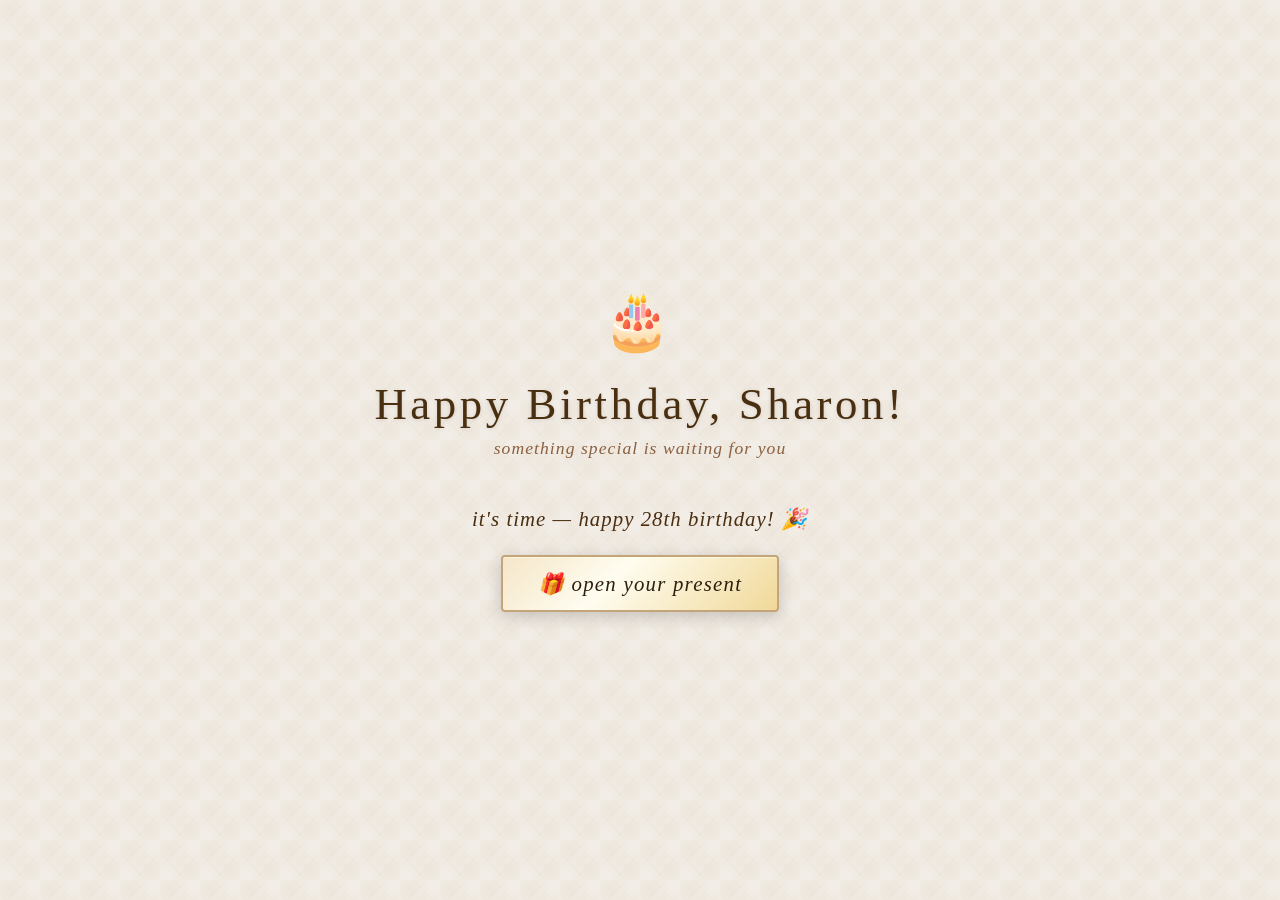
<file: index.html>
<!DOCTYPE html>
<html lang="en">
<head>
  <meta charset="UTF-8" />
  <meta name="viewport" content="width=device-width, initial-scale=1.0" />
  <title>Happy Birthday Sharon 🎂</title>
  <style>
    *, *::before, *::after { box-sizing: border-box; margin: 0; padding: 0; }

    :root {
      --wall: #f2ede6;
      --frame-bdr: #7a5c3a;
      --gold: #c4a47a;
      --text-dark: #2c1e10;
      --text-mid: #4a2e10;
      --text-light: #8a6040;
    }

    html, body {
      height: 100%;
    }

    body {
      background-color: var(--wall);
      background-image:
        radial-gradient(ellipse at 25% 25%, rgba(180,150,110,0.08) 0%, transparent 50%),
        radial-gradient(ellipse at 75% 75%, rgba(180,150,110,0.08) 0%, transparent 50%),
        repeating-linear-gradient(45deg, transparent 0px, transparent 18px, rgba(160,130,90,0.06) 18px, rgba(160,130,90,0.06) 19px),
        repeating-linear-gradient(-45deg, transparent 0px, transparent 18px, rgba(160,130,90,0.06) 18px, rgba(160,130,90,0.06) 19px);
      background-size: 40px 40px, 40px 40px, 40px 40px, 40px 40px;
      font-family: 'Georgia', 'Times New Roman', serif;
      color: var(--text-dark);
      display: flex;
      flex-direction: column;
      align-items: center;
      justify-content: center;
      min-height: 100vh;
      padding: 2rem 1rem;
      overflow-x: hidden;
    }

    .candles {
      font-size: clamp(2rem, 6vw, 3.5rem);
      letter-spacing: 0.1em;
      margin-bottom: 1.5rem;
      animation: float 3s ease-in-out infinite;
    }

    @keyframes float {
      0%, 100% { transform: translateY(0); }
      50% { transform: translateY(-8px); }
    }

    h1 {
      font-size: clamp(1.6rem, 5vw, 2.8rem);
      font-weight: normal;
      color: var(--text-mid);
      letter-spacing: 0.08em;
      text-align: center;
      text-shadow: 0 1px 4px rgba(0,0,0,0.1);
      margin-bottom: 0.5rem;
    }

    .subtitle {
      font-size: clamp(0.9rem, 2.5vw, 1.1rem);
      color: var(--text-light);
      letter-spacing: 0.06em;
      font-style: italic;
      text-align: center;
      margin-bottom: 3rem;
    }

    .countdown-wrap {
      display: flex;
      gap: clamp(1rem, 4vw, 2.5rem);
      align-items: flex-start;
      margin-bottom: 3rem;
    }

    .cd-unit {
      display: flex;
      flex-direction: column;
      align-items: center;
      gap: 0.5rem;
    }

    .cd-box {
      background: linear-gradient(135deg, #f5e6c8 0%, #fffdf0 40%, #f0d898 100%);
      border: 2px solid var(--gold);
      border-radius: 6px;
      width: clamp(64px, 18vw, 100px);
      height: clamp(64px, 18vw, 100px);
      display: flex;
      align-items: center;
      justify-content: center;
      box-shadow:
        0 4px 16px rgba(0,0,0,0.15),
        inset 0 1px 0 rgba(255,255,220,0.7);
      position: relative;
    }

    .cd-box::after {
      content: '';
      position: absolute;
      left: 0; right: 0;
      top: 50%;
      height: 1px;
      background: rgba(196,164,122,0.4);
    }

    .cd-num {
      font-size: clamp(1.8rem, 6vw, 3rem);
      font-weight: normal;
      color: var(--text-mid);
      letter-spacing: 0.02em;
      line-height: 1;
    }

    .cd-label {
      font-size: clamp(0.65rem, 1.8vw, 0.8rem);
      color: var(--text-light);
      letter-spacing: 0.1em;
      text-transform: uppercase;
    }

    .separator {
      font-size: clamp(1.5rem, 4vw, 2.2rem);
      color: var(--gold);
      margin-top: clamp(16px, 4.5vw, 30px);
      line-height: 1;
    }

    .message {
      font-size: clamp(0.9rem, 2.5vw, 1.05rem);
      color: var(--text-light);
      font-style: italic;
      text-align: center;
      letter-spacing: 0.05em;
      max-width: 360px;
    }

    /* Ready state — shown when countdown hits zero */
    #ready-msg {
      display: none;
      flex-direction: column;
      align-items: center;
      gap: 1.5rem;
      text-align: center;
    }

    #ready-msg p {
      font-size: clamp(1rem, 3vw, 1.3rem);
      color: var(--text-mid);
      font-style: italic;
      letter-spacing: 0.05em;
    }

    .open-btn {
      font-family: 'Georgia', 'Times New Roman', serif;
      font-size: clamp(1rem, 3vw, 1.3rem);
      font-style: italic;
      letter-spacing: 0.06em;
      color: var(--text-dark);
      background: linear-gradient(135deg, #f5e6c8 0%, #fffdf0 40%, #f0d898 100%);
      border: 2px solid var(--gold);
      border-radius: 4px;
      padding: 0.9rem 2.2rem;
      cursor: pointer;
      box-shadow: 0 4px 16px rgba(0,0,0,0.18), inset 0 1px 0 rgba(255,255,220,0.6);
      transition: transform 0.15s ease, box-shadow 0.15s ease;
      animation: btn-pulse 2.4s ease-in-out infinite;
      text-decoration: none;
      display: inline-block;
    }

    .open-btn:hover {
      transform: scale(1.04);
      box-shadow: 0 8px 24px rgba(0,0,0,0.22), inset 0 1px 0 rgba(255,255,220,0.6);
    }

    @keyframes btn-pulse {
      0%, 100% { box-shadow: 0 4px 16px rgba(0,0,0,0.18), inset 0 1px 0 rgba(255,255,220,0.6), 0 0 0 0 rgba(196,164,122,0.4); }
      50%       { box-shadow: 0 4px 16px rgba(0,0,0,0.18), inset 0 1px 0 rgba(255,255,220,0.6), 0 0 0 12px rgba(196,164,122,0); }
    }
  </style>
</head>
<body>

  <div class="candles">🎂</div>
  <h1>Happy Birthday, Sharon!</h1>
  <p class="subtitle">something special is waiting for you</p>

  <div id="countdown-wrap" class="countdown-wrap">
    <div class="cd-unit">
      <div class="cd-box"><span class="cd-num" id="cd-days">00</span></div>
      <span class="cd-label">days</span>
    </div>
    <div class="separator">:</div>
    <div class="cd-unit">
      <div class="cd-box"><span class="cd-num" id="cd-hours">00</span></div>
      <span class="cd-label">hours</span>
    </div>
    <div class="separator">:</div>
    <div class="cd-unit">
      <div class="cd-box"><span class="cd-num" id="cd-mins">00</span></div>
      <span class="cd-label">minutes</span>
    </div>
    <div class="separator">:</div>
    <div class="cd-unit">
      <div class="cd-box"><span class="cd-num" id="cd-secs">00</span></div>
      <span class="cd-label">seconds</span>
    </div>
  </div>

  <p class="message" id="wait-msg">until midnight on April 28th ✨</p>

  <div id="ready-msg">
    <p>it's time — happy 28th birthday! 🎉</p>
    <a href="/main-video" class="open-btn">🎁 open your present</a>
  </div>

  <script>
    // Target: midnight at the start of April 28 (local time)
    const target = new Date(2026, 3, 28, 0, 0, 0, 0); // month is 0-indexed

    const daysEl  = document.getElementById('cd-days');
    const hoursEl = document.getElementById('cd-hours');
    const minsEl  = document.getElementById('cd-mins');
    const secsEl  = document.getElementById('cd-secs');
    const wrap    = document.getElementById('countdown-wrap');
    const waitMsg = document.getElementById('wait-msg');
    const readyMsg = document.getElementById('ready-msg');

    function pad(n) { return String(n).padStart(2, '0'); }

    function showReady() {
      wrap.style.display = 'none';
      waitMsg.style.display = 'none';
      readyMsg.style.display = 'flex';
      // Auto-redirect after 3 seconds
      setTimeout(() => { window.location.href = '/main-video'; }, 3000);
    }

    function tick() {
      const now  = new Date();
      const diff = target - now;

      if (diff <= 0) {
        showReady();
        return;
      }

      const totalSecs = Math.floor(diff / 1000);
      const secs  = totalSecs % 60;
      const mins  = Math.floor(totalSecs / 60) % 60;
      const hours = Math.floor(totalSecs / 3600) % 24;
      const days  = Math.floor(totalSecs / 86400);

      daysEl.textContent  = pad(days);
      hoursEl.textContent = pad(hours);
      minsEl.textContent  = pad(mins);
      secsEl.textContent  = pad(secs);
    }

    // If countdown already passed, go straight to ready state
    if (new Date() >= target) {
      showReady();
    } else {
      tick();
      setInterval(tick, 1000);
    }
  </script>

</body>
</html>
</file>
